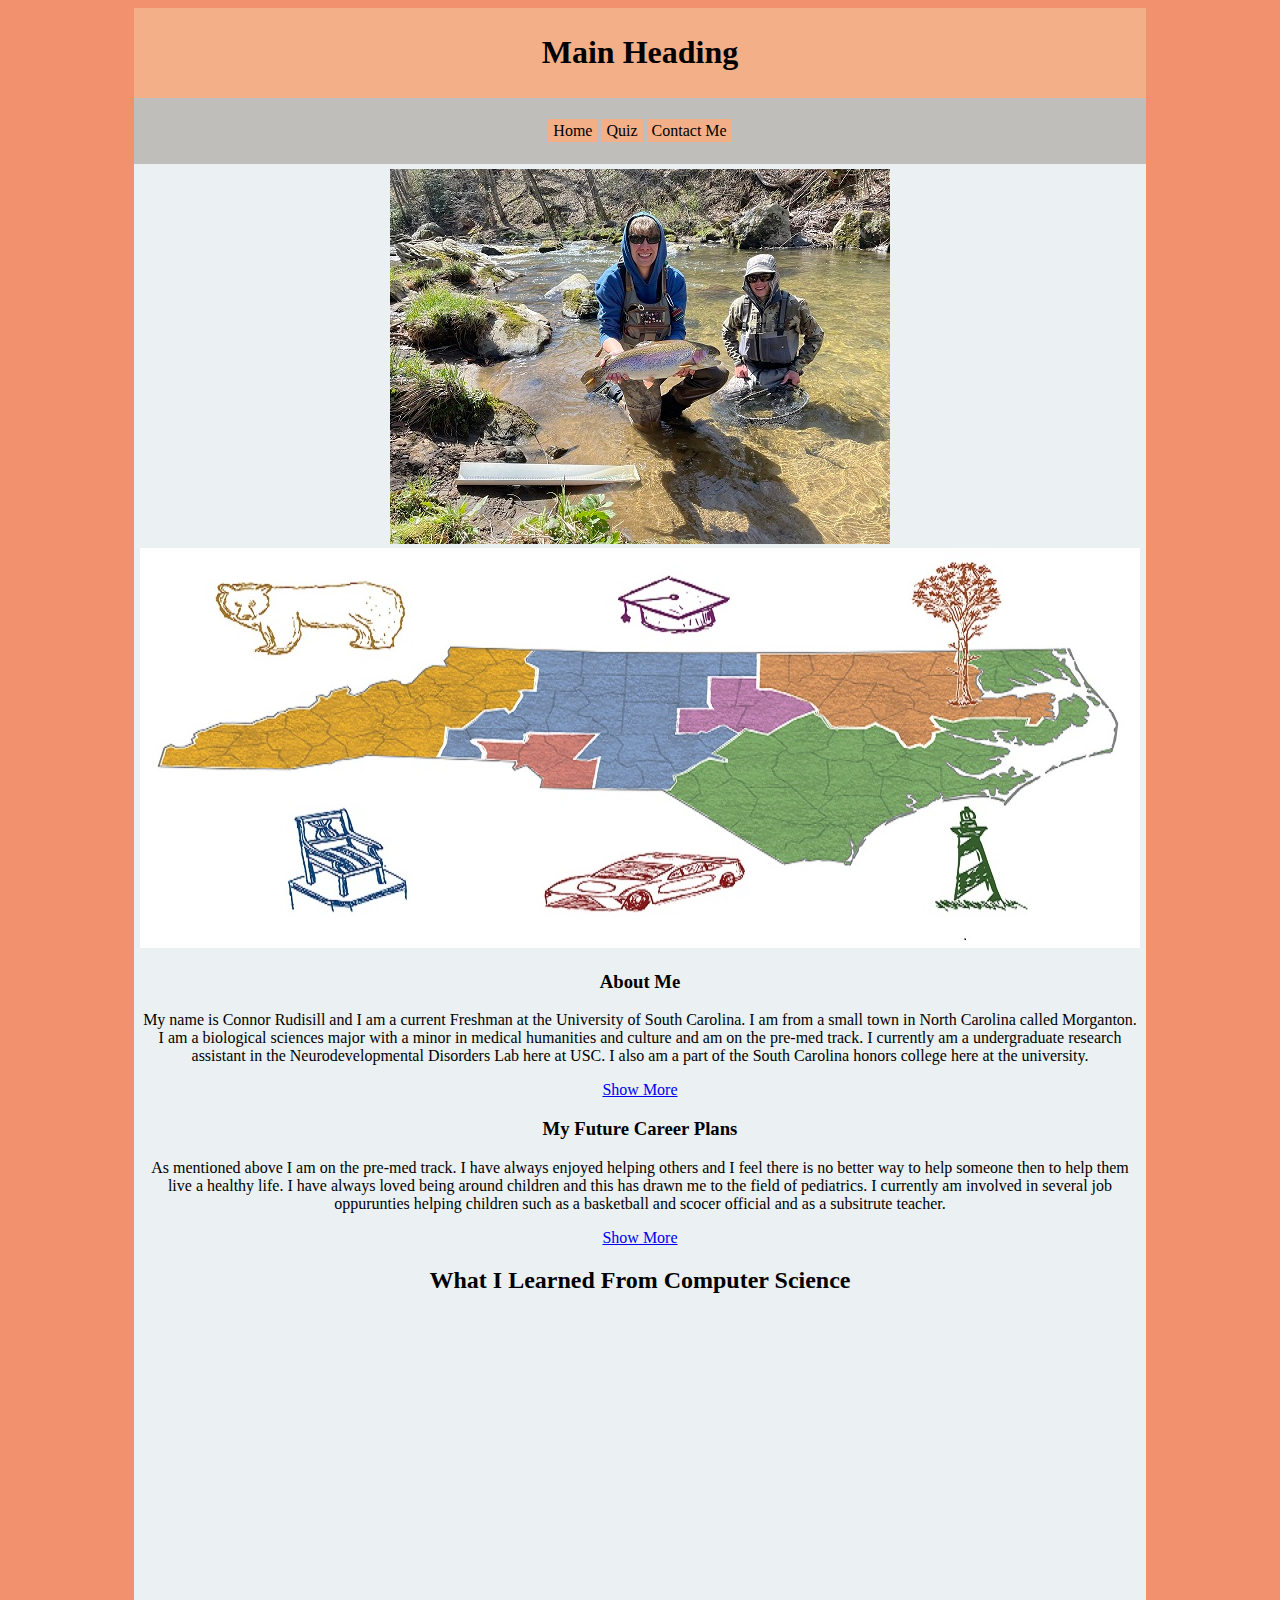
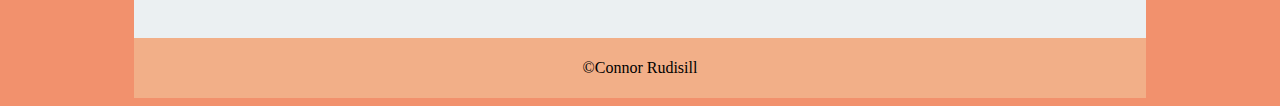
<file: index.html>
<!DOCTYPE html>
<html language="en">
<head>
	<meta charset="utf-8">
	<link rel="stylesheet" href="styles.css">
	<title>Home</title>
	<!--Connor Rudisill, CSCE 102, Section 15, project-->
</head>
<body>
	<div id="content">
	<header>
		<h1>Main Heading</h1>
	</header>
	<nav>
		<ul>
			<li><a href="#">Home</a></li>
			<li><a href="quiz.html">Quiz</a></li>
			<li><a href="contact.html">Contact Me</a></li>
		</ul>
	</nav>
	<main>
	<section>
	<img src="images/fish.jpg" id="one">
	<img src="images/sports.jpg" class="hidden" id="two">
	<img src="images/wedding.jpg" class="hidden" id="three">
	<img src="images/game.jpg" class="hidden" id="four">
	</section>
	<img src="images/nc.jpg" alt="Map of North Carolina" class="nc">
		<section id="me">
			<h3>About Me</h3>
			<p>My name is Connor Rudisill and I am a current Freshman at the University of South Carolina.  I am from a small town in North Carolina called Morganton.  I am a biological sciences major with a minor in medical humanities and culture and am on the pre-med track. I currently am a undergraduate research assistant in the Neurodevelopmental Disorders Lab here at USC.  I also am a part of the South Carolina honors college here at the university.</p>		
			<p id="part2" class="hidden">I have always been a huge sports fan so in my free time I enjoy playing and watching just about any sport. I also really enjoy spending time outside either fishing or just going for a walk.  I currently play on an intramural soccer team here at USC.  I also enjoy just casually hanging out with my family and friends.  One of my favorite things to do with them is play cards.  Our favority games are rook, spades, and setback.</p>
			<a href="#" onclick="showMore()" id="extralink">Show More</a>
		</section>
		<section id="plans">
			<h3>My Future Career Plans</h3>
			<p>As mentioned above I am on the pre-med track.  I have always enjoyed helping others and I feel there is no better way to help someone then to help them live a healthy life.  I have always loved being around children and this has drawn me to the field of pediatrics.  I currently am involved in several job oppurunties helping children such as a basketball and scocer official and as a subsitrute teacher.  </p>
			<p id="2part" class="hidden">This summer I plan to shadow a pediatrician as well as vounteer at a free medical clinic.  This summer I will also be beginning my MCAT preperation.  Eventually, as a pediatrician, I would like to own my own practice and help make a difference keeping children healthy.  In particular I would like to help serve the rural areas of the southeast.  One thing I have learned in my studies is how rural healthcare can be in the south.</p>
			<a href="#" onclick="showMore2()" id="extralink2">Show More</a>
		</section>
		<section>
		<h2>What I Learned From Computer Science</h2>
		<iframe width="560" height="315" src="https://www.youtube.com/embed/4SqyHpJzNok" title="YouTube video player" frameborder="0" allow="accelerometer; autoplay; clipboard-write; encrypted-media; gyroscope; picture-in-picture; web-share" allowfullscreen></iframe>
		</section>
	</main>
	<footer>
		<p>&copy;Connor Rudisill</p>
	</footer>
	</div>
<script src="script.js"></script>
</body>
</html>
</file>
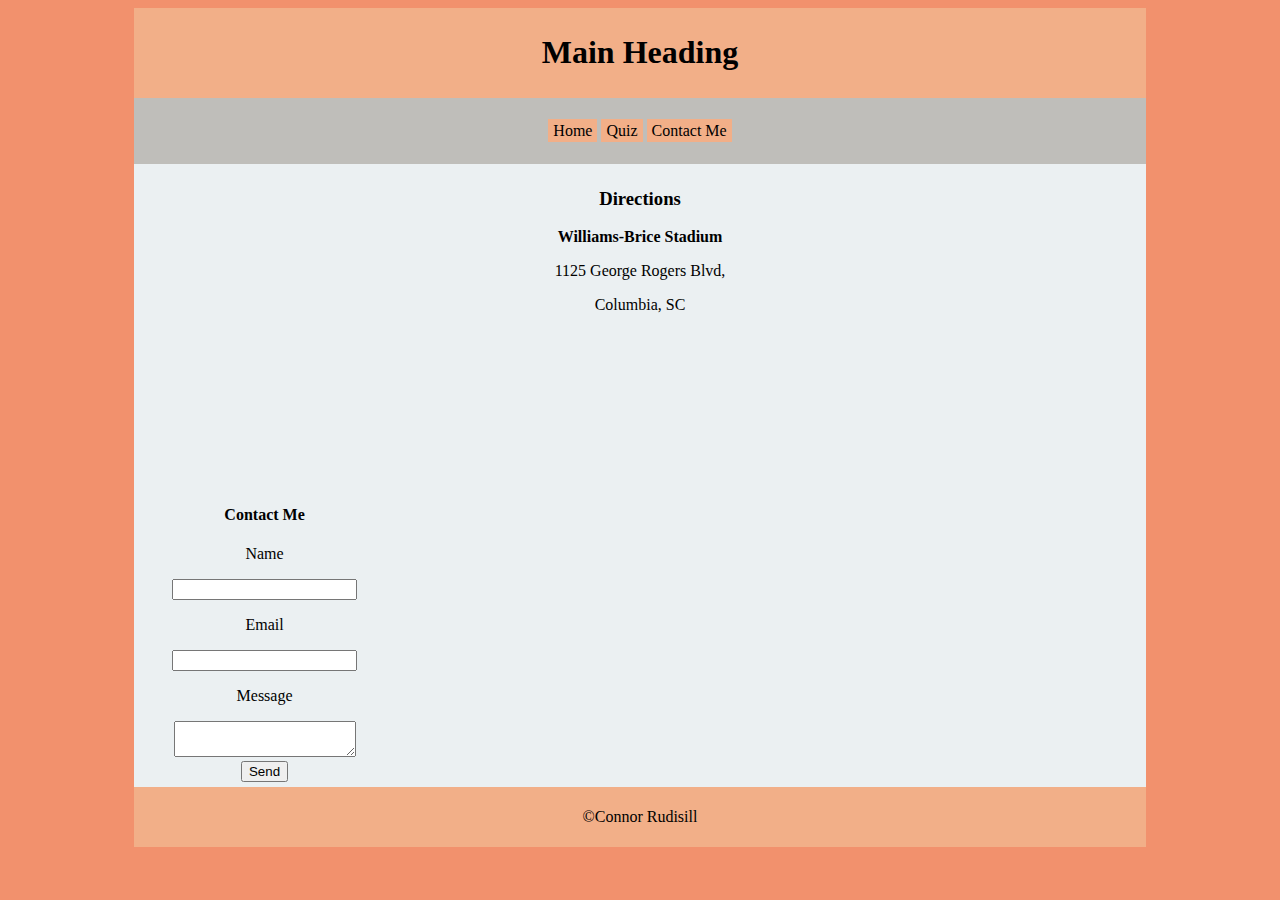
<file: contact.html>
<!DOCTYPE html>
<html language="en">
<head>
	<meta charset="utf-8">
	<link rel="stylesheet" href="styles.css">
	<title>Contact</title>
	<!--Connor Rudisill, CSCE 102, Section 15, project-->
</head>
<body>
	<div id="content">
	<header>
		<h1>Main Heading</h1>
	</header>
	<nav>
		<ul>
			<li><a href="index.html">Home</a></li>
			<li><a href="quiz.html">Quiz</a></li>
			<li><a href="#">Contact Me</a></li>
		</ul>
	</nav>
	<main>
	<section id="directions">
	<h3>Directions</h3>
	<p><strong>Williams-Brice Stadium</strong></p>
	<p>1125 George Rogers Blvd,</p>
	<p>Columbia, SC</p>
	<iframe src="https://www.google.com/maps/embed?pb=!1m18!1m12!1m3!1d3308.756859599308!2d-81.02137408478704!3d33.97308838062755!2m3!1f0!2f0!3f0!3m2!1i1024!2i768!4f13.1!3m3!1m2!1s0x88f8baef1321f791%3A0x83f44871f4a3c265!2sWilliams-Brice%20Stadium!5e0!3m2!1sen!2sus!4v1678832453796!5m2!1sen!2sus" width="600" height="450" style="border:0;" allowfullscreen="" loading="lazy" referrerpolicy="no-referrer-when-downgrade" class="wb"></iframe>
	<div class="container">
	<section class="form">
		<h4>Contact Me</h4>
		<form action="https://api.web3forms.com/submit" method="POST">
		<input type="hidden" name="access_key" value="fd411105-b4e9-47fb-b25f-787db3edcc6b">
		<p class="p">Name</p>
		<input type="text" name="name" required>
		<p>Email</p>
		<input type="email" name="email" required>
		<p>Message</p>
		<textarea name="message" required></textarea>
		<input type="hidden" name="redirect" value="https://web3forms.com/success">
		<br><button type="submit">Send</button>
	</section>
	<section class="extra">
	</section>
	</div>
</form>
	</section>
	</main>
	<footer>
		<p>&copy;Connor Rudisill</p>
	</footer>
	</div>
<script src="script.js"></script>
</body>
</html>
</file>
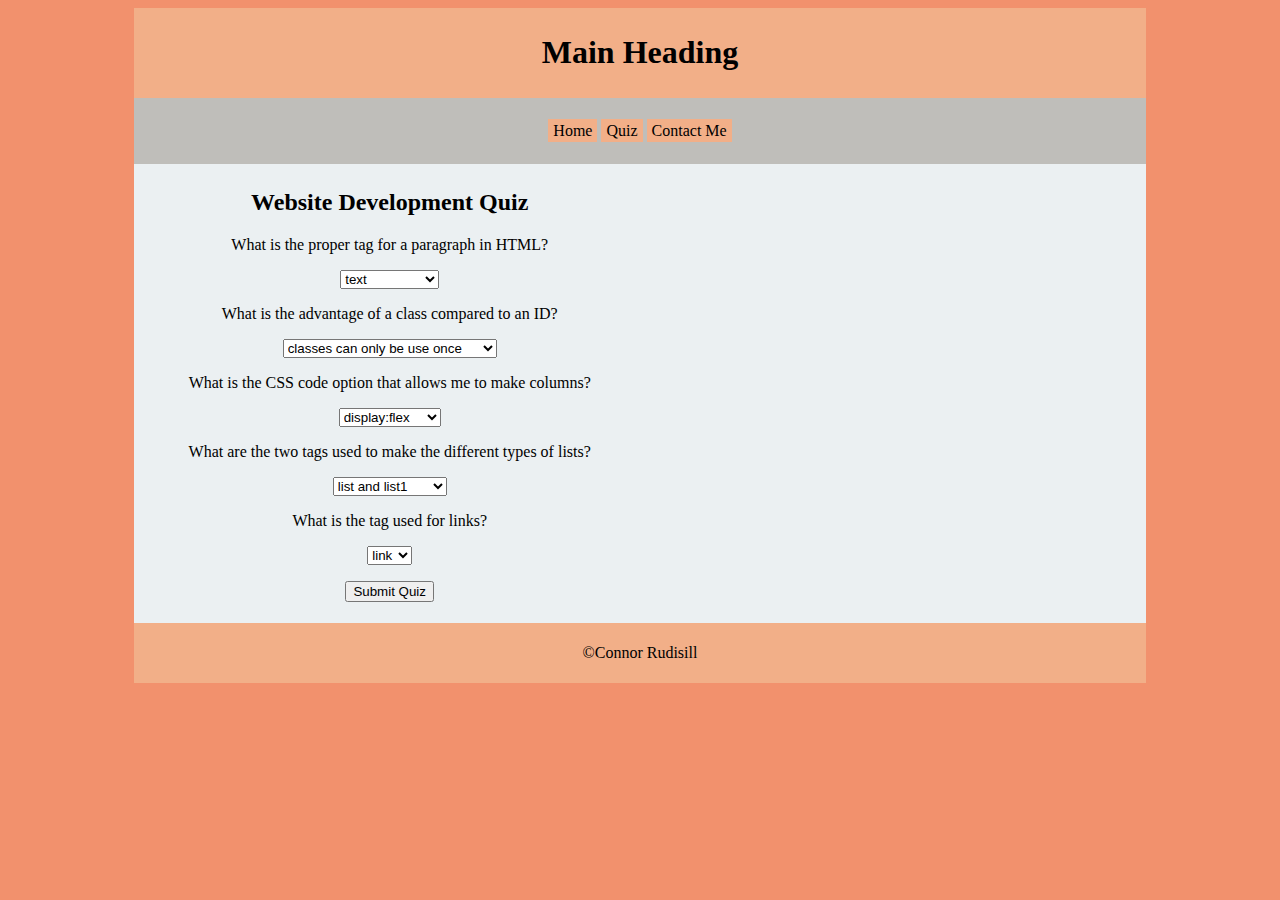
<file: quiz.html>
<!DOCTYPE html>
<html language="en">
<head>
	<meta charset="utf-8">
	<link rel="stylesheet" href="styles.css">
	<title>Quiz</title>
	<!--Connor Rudisill, CSCE 102, Section 15, project-->
</head>
<body>
	<div id="content">
	<header>
		<h1>Main Heading</h1>
	</header>
	<nav>
		<ul>
			<li><a href="index.html">Home</a></li>
			<li><a href="#">Quiz</a></li>
			<li><a href="contact.html">Contact Me</a></li>
		</ul>
	</nav>
	<main>
	<div class="container">
	<section class="col1">
	<h2>Website Development Quiz</h2>
	<p>What is the proper tag for a paragraph in HTML?</p>
	<select id="q1">
	<option>text</option>
	<option>&lt;p&gt;</option>
	<option>&lt;paragrpah&gt;</option>
	<option>p</option>
	</select>
	<p>What is the advantage of a class compared to an ID?</p>
	<select id="q2">
	<option>classes can only be use once</option>
	<option>classes make my text lowercase</option>
	<option>classes are reusable</option>
	<option>classes code for me</option>
	<option>classes are not even a thing</option>
	</select>
<p>What is the CSS code option that allows me to make columns?</p>	
	<select id="q3">
	<option >display:flex</option>
	<option>flex:box</option>
	<option>column:make</option>
	<option>make column</option>
	</select>
	<p>What are the two tags used to make the different types of lists?</p>
	<select id="q4">
	<option>list and list1</option>
	<option>option and item</option>
	<option>list and ol</option>
	<option>ul and list</option>
	<option >ul and ol</option>
	</select>
	<p>What is the tag used for links?</p>
	<select id="q5">
	<option>link</option>
	<option >href</option>
	<option>#</option>
	<option>nav</option>
	</select>
	<p><button onclick="showResults()">Submit Quiz</button></p>
	</section>
	<section class="col1" id="results">
	<p id="c1"></p>
	<p id="c2"></p>
	<p id="c3"></p>
	<p id="c4"></p>
	<p id="c5"></p>
	<p id="total"></p>
	</section
	</div>
	</main>
	<footer>
		<p>&copy;Connor Rudisill</p>
	</footer>
	</div>
<script src="script.js"></script>
</body>
</html>
</file>
<file: styles.css>
#content{
	width:100%;
	margin:auto;
	text-align:center;
}
.nc{
	max-width:100%;
	height:auto;
}
.wb{
	max-width:100%;
	height:auto;
}
header{
	padding:5px;
	background:#F2AF88;
	text-align:center;
}
nav{
	padding:5px;
	background:#BFBEBA;
}
nav a:hover{
background:white;
}
nav li{
	background:#F2AF88;
	padding:3px;
}
nav ul{
	list-style-type:none;
	padding:3px;
}
nav a{
	text-decoration:none;
	background:#F2AF88;
	color:black;
}
main{
	padding:5px;
	background:#EBF0F2;
}
body{
	background:#F2916D;
}
footer{
	padding:5px;
	background:#F2AF88;
	text-align:center;
}
/*larger Resolutions*/
@media(min-width:720px){
#content{
	width:80%;
	margin:auto;
	text-align:center;
}
header{
	padding:5px;
	background:#F2AF88;
	text-align:center;
}
nav{
	padding:5px;
	background:#BFBEBA;
	text-align:center;
}
nav ul{
	list-style-type:none;
}
nav li{
	display:inline;
}
nav a{
	border-radius:2px;
	text-decoration:none;
	background:#F2AF88;
	color:black;
	padding:2px;
}
main{
	padding:5px;
	background:#EBF0F2;
}
.container{
	display:flex;
}
.col1{
	flex:1;
}
.form{
	flex:1;
}
.extra{
	flex:3;
}
.hidden{
	display:none;
}
footer{
	padding:5px;
	background:#F2AF88;
	text-align:center;
}
body{
	background:#F2916D;
}
}
</file>
